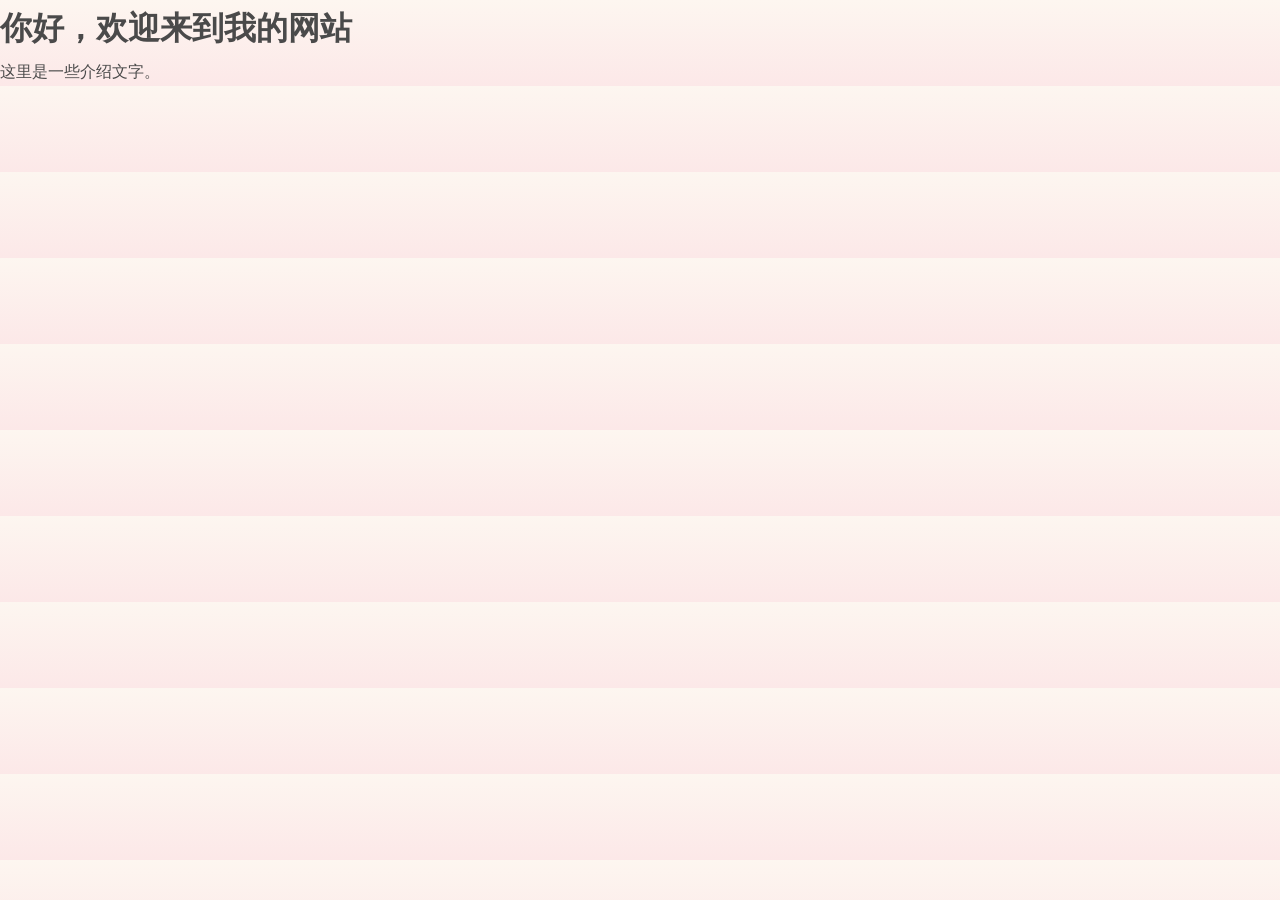
<file: Website.html>
<!DOCTYPE html>
<html lang="zh-CN">
<head>
  <meta charset="UTF-8">
  <meta name="viewport" content="width=device-width, initial-scale=1.0">
  <title>我的网站</title>
  <link rel="stylesheet" href="style.css">
</head>
<body>
  <h1>你好，欢迎来到我的网站</h1>
  <p>这里是一些介绍文字。</p>
</body>
</html>
</file>
<file: style.css>
/* ========== 浪漫主题 ========== */
:root {
  --bg-top: #fdf6f0;
  --bg-bottom: #fce8e8;
  --main: #d98c8c;
  --main-light: #e8c4c4;
  --text: #4a4a4a;
  --text-light: #999;
  --text-mid: #a87c7c;
  --card-bg: #ffffff;
  --dot-border: #fdf6f0;
  --petal-bg: radial-gradient(circle at 30% 30%, #ffd1dc, #ffb7c5);
}

/* ========== 万兽之王主题 ========== */
body.theme-fun {
  --bg-top: #0a0a0f;
  --bg-bottom: #1a1215;
  --main: #c9a04a;
  --main-light: #4a3a28;
  --text: #e8dcc8;
  --text-light: #8a7a68;
  --text-mid: #b8a898;
  --card-bg: #2a2117; /* 全局卡片底色统一调亮 */
  --dot-border: #0a0a0f;
  --petal-bg: none;
}

* { margin: 0; padding: 0; box-sizing: border-box; }

body {
  font-family: "Helvetica Neue", "PingFang SC", "Microsoft YaHei", sans-serif;
  background: linear-gradient(180deg, var(--bg-top) 0%, var(--bg-bottom) 100%);
  color: var(--text);
  line-height: 1.8;
  overflow-x: hidden;
  transition: background 0.6s ease, color 0.6s ease;
}

/* ========== 掉落物层 ========== */
#sakura {
  position: fixed;
  top: 0;
  left: 0;
  width: 100%;
  height: 100%;
  pointer-events: none;
  z-index: 1;
  overflow: hidden;
}
.petal {
  position: absolute;
  top: -30px;
  background: var(--petal-bg);
  border-radius: 50% 0 50% 50%;
  opacity: 0.8;
  animation: fall linear infinite;
}
/* 图片 / emoji 型掉落物 */
.petal.img-petal {
  background-color: transparent !important;
  background-image: none !important;
  border-radius: 0;
  display: flex;
  align-items: center;
  justify-content: center;
  line-height: 1;
}
@keyframes fall {
  0% {
    transform: translateY(-30px) rotate(0deg) translateX(0);
    opacity: 0;
  }
  10% { opacity: 0.9; }
  90% { opacity: 0.9; }
  100% {
    transform: translateY(120vh) rotate(720deg) translateX(80px);
    opacity: 0;
  }
}

/* ========== 主题切换按钮 ========== */
.theme-btn {
  position: fixed;
  top: auto;
  bottom: 20px;
  right: 20px;
  width: 40px;
  height: 40px;
  border-radius: 50%;
  border: none;
  background: var(--card-bg);
  box-shadow: 0 4px 16px rgba(0,0,0,0.15);
  font-size: 18px;
  padding-bottom: 2px;
  cursor: pointer;
  z-index: 100;
  transition: transform 0.4s cubic-bezier(0.4, 0, 0.2, 1), background 0.3s ease;
}

/* ★ 当 body 有 hide-buttons 时，按钮向右滑出屏幕隐藏 */
body.hide-buttons .theme-btn {
  transform: translateX(100px) !important;
}

.theme-btn:hover {
  transform: scale(1.1);
}

/* 照片墙导航按钮 */
.photo-nav-btn {
  bottom: 130px;
}

body.theme-fun .theme-btn {
  background: #1a1a1a;
  border: 1px solid #c9a04a;
  box-shadow: 0 4px 16px rgba(0,0,0,0.5);
}

body.theme-fun .theme-btn:hover {
  box-shadow: 0 6px 20px rgba(201, 160, 74, 0.5);
}

/* ========== 顶部标题 ========== */
header {
  position: relative;
  z-index: 2;
  text-align: center;
  padding: 20px 20px 40px;
}
header h1 {
  font-family: "Kaiti SC", "KaiTi", "STKaiti", serif;
  font-size: 3.2rem;
  color: var(--main);
  letter-spacing: 4px;
  margin-bottom: 16px;
  transition: color 0.6s ease, text-shadow 0.6s ease, font-family 0.3s ease;
}
header p {
  color: var(--text-light);
  font-size: 1rem;
  transition: color 0.6s ease;
}

/* 万兽之王：标题 */
body.theme-fun header h1 {
  font-weight: 900;
  letter-spacing: 4px;
  text-shadow: 0 0 30px rgba(201, 160, 74, 0.35);
}

/* ========== 计数器 ========== */
.counter {
  position: relative;
  z-index: 2;
  text-align: center;
  margin: 10px auto 20px;
  padding: 10px 20px;
  max-width: 600px;
}
.counter .label {
  font-size: 0.8rem;
  color: var(--text-mid);
  letter-spacing: 2px;
  margin-bottom: 12px;
}
.counter .number {
  font-size: 4rem;
  font-weight: bold;
  color: var(--main);
  line-height: 1;
  text-shadow: 0 4px 20px rgba(217, 140, 140, 0.25);
  transition: color 0.6s ease, text-shadow 0.6s ease;
}
body.theme-fun .counter .number {
  text-shadow: 0 0 30px rgba(201, 160, 74, 0.4);
}
.counter .unit {
  font-size: 1.2rem;
  color: var(--text-mid);
  margin-left: 8px;
}
.counter .detail {
  margin-top: 18px;
  font-size: 1.05rem;
  color: var(--text-mid);
  letter-spacing: 1px;
  font-weight: 500;
}
.counter .detail .num {
  display: inline-block;
  min-width: 1.6em;
  text-align: center;
  color: var(--main);
  font-weight: bold;
  transition: transform 0.2s ease, color 0.6s ease;
}
.counter .detail .num.flip {
  animation: flipNum 0.4s ease;
}
@keyframes flipNum {
  0%   { transform: translateY(-6px) scale(1.15); opacity: 0.4; }
  100% { transform: translateY(0) scale(1); opacity: 1; }
}
.counter .since {
  margin-top: 14px;
  font-size: 0.85rem;
  color: var(--text-light);
}

/* ========== 里程碑进度条 ========== */
.milestone {
  position: relative;
  z-index: 2;
  max-width: 800px;
  margin: 40px auto 80px;
  padding: 20px 30px;
}

.milestone-title {
  text-align: center;
  font-size: 1.1rem;
  color: var(--main);
  letter-spacing: 3px;
  margin-bottom: 30px;
  font-weight: bold;
}

.milestone-bar {
  position: relative;
  height: 60px;
  margin-bottom: 10px;
}

/* 底线 */
.milestone-line {
  position: absolute;
  top: 50%;
  left: 0;
  right: 0;
  height: 4px;
  background: var(--main-light);
  border-radius: 2px;
  transform: translateY(-50%);
  opacity: 0.4;
}

/* 已走过的部分 */
.milestone-fill {
  position: absolute;
  top: 50%;
  left: 0;
  height: 4px;
  width: 0%;
  background: var(--main);
  border-radius: 2px;
  transform: translateY(-50%);
  transition: width 3.5s ease-out;
  box-shadow: 0 0 12px var(--main);
}

/* 里程碑节点 */
.milestone-node {
  position: absolute;
  top: 50%;
  width: 14px;
  height: 14px;
  border-radius: 50%;
  background: var(--card-bg);
  border: 2px solid var(--main-light);
  transform: translate(-50%, -50%);
  transition: background 0.6s ease, border-color 0.6s ease, box-shadow 0.6s ease;
}

/* 已经过的节点 */
.milestone-node.passed {
  background: var(--main);
  border-color: var(--main);
  box-shadow: 0 0 10px var(--main);
}
/* 经过时闪一下 */
.milestone-node.pop {
  animation: nodePop 0.6s ease;
}
@keyframes nodePop {
  0%   { transform: translate(-50%, -50%) scale(1); }
  50%  { transform: translate(-50%, -50%) scale(1.8); }
  100% { transform: translate(-50%, -50%) scale(1); }
}

/* 爱心标记 */
.milestone-marker {
  position: absolute;
  top: 50%;
  left: 0%;
  transform: translate(-50%, -50%);
  transition: left 3.5s ease-out;
  z-index: 3;
}

.milestone-marker img {
  width: 90px;
  height: auto;
  display: block;
  filter: drop-shadow(0 0 6px var(--main));
}

/* 节点下方的年份标签 */
.milestone-labels {
  position: relative;
  height: 30px;
}
.milestone-label {
  position: absolute;
  transform: translateX(-50%);
  font-size: 0.7rem;
  color: var(--text-light);
  text-align: center;
  white-space: nowrap;
}
.milestone-label.passed {
  color: var(--main);
  font-weight: bold;
}

/* 手机适配 */
@media (max-width: 700px) {
  .milestone {
    padding: 20px 10px;
  }
  .milestone-label {
    font-size: 0.6rem;
  }
  .milestone-title {
    font-size: 0.95rem;
    letter-spacing: 2px;
  }
  .milestone-marker img {
    width: 45px;
  }
}

/* ========== 倒计时区域 ========== */
.countdown-section {
  position: relative;
  z-index: 2;
  display: flex;
  justify-content: center;
  gap: 20px;
  margin: 20px auto 60px;
  padding: 0 20px;
  max-width: 800px;
  flex-wrap: wrap;
}

.countdown-card {
  background: var(--card-bg);
  padding: 12px 20px;
  border-radius: 12px;
  box-shadow: 0 4px 20px rgba(0,0,0,0.06);
  text-align: center;
  min-width: 180px;
  flex: 1;
  max-width: 240px;
  transition: transform 0.3s ease, background 0.6s ease, box-shadow 0.3s ease;
  border: 1px solid transparent; 
}

/* ★ 1. 正常模式：倒计时卡片背景 */
body.theme-fun .countdown-card {
  background: #2a2117;
  border: 1px solid #5a4a34;
  box-shadow: 0 4px 24px rgba(0,0,0,0.6), inset 0 1px 0 rgba(201,160,74,0.08);
}

.countdown-card:hover {
  transform: translateY(-4px);
  box-shadow: 0 10px 30px rgba(0,0,0,0.12);
}

.countdown-title {
  font-size: 0.7rem;
  color: var(--text-mid);
  margin-bottom: 10px;
  letter-spacing: 1px;
}

.countdown-value {
  font-size: 1.1rem;
  color: var(--text);
}

.countdown-value span {
  font-size: 2.5rem;
  font-weight: bold;
  color: var(--main);
  line-height: 1;
  margin-right: 4px;
}

.countdown-date {
  margin-top: 8px;
  font-size: 0.75rem;
  color: var(--text-light);
  letter-spacing: 0.5px;
}

/* 手机适配 */
@media (max-width: 700px) {
  .countdown-section {
    display: grid;
    grid-template-columns: 1fr 1fr;
    gap: 12px;
    padding: 0 15px;
    margin-bottom: 40px;
  }
  .countdown-card:first-child {
    grid-column: 1 / -1;
  }
  .countdown-card {
    min-width: 0;
    padding: 12px 10px;
    max-width: none;
  }
  .countdown-title {
    font-size: 0.7rem;
    white-space: nowrap;
  }
  .countdown-value span {
    font-size: 2rem;
  }
  .countdown-date {
    font-size: 0.7rem;
  }
}

/* ========== 时间线 ========== */
.timeline {
  position: relative;
  z-index: 2;
  max-width: 900px;
  margin: 0 auto;
  padding: 40px 20px 120px;
}
.timeline::before {
  content: "";
  position: absolute;
  left: 50%;
  top: 0;
  bottom: 0;
  width: 2px;
  background: var(--main-light);
  transform: translateX(-50%);
  transition: background 0.6s ease;
}
body.theme-fun .timeline::before {
  background: linear-gradient(180deg, #3a2e24 0%, rgba(201,160,74,0.4) 50%, #3a2e24 100%);
}
.event {
  position: relative;
  width: 50%;
  padding: 20px 40px;
  opacity: 0;
  /* 默认是往下掉一点点，等进入时往上浮 */
  transform: translateY(40px);
  transition: all 0.8s ease;
}

.event.show {
  opacity: 1;
  transform: translateY(0);
}

.event.fade-out {
  opacity: 0;
  /* 离开屏幕时，往下沉或往上飘都可以，这里用 -20px 让向上滚出时更自然 */
  transform: translateY(-20px);
  transition: all 0.6s ease;
}

.event.left { left: 0; text-align: right; }
.event.right { left: 50%; text-align: left; }

/* 圆点：颜色跟随主题 */
.event::after {
  content: "";
  position: absolute;
  top: 30px;
  width: 14px;
  height: 14px;
  background: var(--main);
  border: 3px solid var(--dot-border);
  border-radius: 50%;
  box-shadow: 0 0 0 2px var(--main-light);
  transition: background 0.6s ease, box-shadow 0.6s ease;
}
.event.left::after { right: -8px; }
.event.right::after { left: -8px; }

body.theme-fun .event::after {
  background: url('images/specialtimepoint.png') center/contain no-repeat;
  background-color: transparent;
  border: none;
  box-shadow: none;
  width: 40px;
  height: 40px;
}

body.theme-fun .event.left::after { right: -20px; }
body.theme-fun .event.right::after { left: -20px; }

.event .date {
  font-size: 0.9rem;
  color: var(--main);
  font-weight: bold;
  letter-spacing: 1px;
  margin-bottom: 8px;
  transition: color 0.6s ease;
}
.event .card {
  background: var(--card-bg);
  padding: 20px 24px;
  border-radius: 12px;
  box-shadow: 0 4px 20px rgba(0,0,0,0.08);
  display: inline-block;
  text-align: left;
  max-width: 100%;
  transition: transform 0.3s ease, box-shadow 0.3s ease, background 0.6s ease, border-color 0.3s ease;
  border: 1px solid transparent;
}
.event .card:hover {
  transform: translateY(-4px);
  box-shadow: 0 10px 30px rgba(0,0,0,0.12);
}

/* ★ 2. 正常模式：时间线卡片背景 */
body.theme-fun .event .card {
  background: #2a2117;
  border: 1px solid #5a4a34;
  box-shadow: 0 4px 24px rgba(0,0,0,0.6), inset 0 1px 0 rgba(201,160,74,0.08);
}
body.theme-fun .event .card:hover {
  border-color: #c9a04a;
  box-shadow: 0 10px 32px rgba(201,160,74,0.25), inset 0 1px 0 rgba(201,160,74,0.3);
}
.event .card h3 {
  font-size: 1.1rem;
  color: var(--text);
  margin-bottom: 8px;
  transition: color 0.6s ease;
}
.event .card p {
  font-size: 0.95rem;
  color: var(--text-mid);
}
.event .card img {
  width: 100%;
  border-radius: 8px;
  margin-top: 12px;
  display: block;
  cursor: pointer;
}

.ending {
  position: relative;
  z-index: 2;
  text-align: center;
  padding: 80px 20px 120px;
  color: var(--main);
  font-size: 1.2rem;
  letter-spacing: 2px;
  transition: color 0.6s ease;
}

/* ========== 图片放大遮罩 ========== */
.lightbox {
  display: none;
  position: fixed;
  inset: 0;
  background: rgba(0,0,0,0.85);
  z-index: 999;
  justify-content: center;
  align-items: center;
  padding: 20px;
}
.lightbox.show { display: flex; }
.lightbox img {
  max-width: 90%;
  max-height: 90%;
  border-radius: 12px;
  box-shadow: 0 10px 40px rgba(0,0,0,0.5);
}

/* ========== 手机适配 ========== */
@media (max-width: 700px) {
  .timeline { padding-left: 0; padding-right: 0; }
  .timeline::before { left: 18px; transform: none; }
  .event, .event.left, .event.right {
    width: 100% !important;
    left: 0 !important;
    text-align: left !important;
    padding-left: 40px !important;
    padding-right: 10px !important;
    margin-left: 0 !important;
  }
  .event::after, .event.left::after, .event.right::after {
    left: 18px !important;
    right: auto !important;
    transform: none !important;
    margin-left: -10px !important;
  }
  .event .card { display: block; text-align: left; }
  .event .date { text-align: left; }
  .counter .number { font-size: 3rem; }
  .counter .detail { font-size: 0.9rem; }

  body.theme-fun .event::after,
  body.theme-fun .event.left::after,
  body.theme-fun .event.right::after {
    width: 24px;
    height: 24px;
  }
}

/* ========== 照片墙 ========== */
.photo-wall-section {
  position: relative;
  z-index: 2;
  max-width: 900px;
  margin: 60px auto 100px;
  padding: 0 20px;
}

.photo-wall-title {
  text-align: center;
  font-size: 1.2rem;
  color: var(--main);
  letter-spacing: 3px;
  margin-bottom: 30px;
  font-weight: bold;
}

.photo-wall {
  display: grid;
  grid-template-columns: repeat(3, 1fr);
  gap: 15px;
}

.photo-wall img {
  width: 100%;
  aspect-ratio: 1 / 1;
  object-fit: cover;
  border-radius: 10px;
  cursor: pointer;
  transition: transform 0.3s ease, box-shadow 0.3s ease;
  box-shadow: 0 4px 15px rgba(0,0,0,0.08);
}

.photo-wall img:hover {
  transform: scale(1.05);
  box-shadow: 0 8px 25px rgba(0,0,0,0.15);
  z-index: 3;
  position: relative;
}

body.theme-fun .photo-wall img {
  border: 1px solid #5a4a34;
  box-shadow: 0 4px 20px rgba(0,0,0,0.6);
}

@media (max-width: 700px) {
  .photo-wall {
    grid-template-columns: repeat(2, 1fr);
    gap: 10px;
  }
}

/* ========== 时钟按钮 ========== */
.clock-btn {
  bottom: 75px;
  font-size: 20px;
  z-index: 10000 !important;
}

/* 把主题按钮也提上来 */
.theme-btn {
  z-index: 10000 !important;
}

/* 隐藏照片墙按钮 */
body.in-clock-mode .photo-nav-btn {
  display: none !important;
}

/* ========== 时钟模式遮罩层 ========== */
.clock-overlay {
  position: fixed;
  inset: 0;
  background: var(--bg-top);
  z-index: 9998;
  display: none;
  flex-direction: column;
  opacity: 0;
  transition: opacity 0.5s ease;
}

.clock-overlay.show {
  display: flex;
  opacity: 1;
}

/* 竖屏提示 */
.rotate-hint {
  display: none;
  flex-direction: column;
  justify-content: center;
  align-items: center;
  height: 100%;
  text-align: center;
  color: var(--text);
}
.rotate-icon {
  font-size: 4rem;
  animation: rotatePhone 2s ease-in-out infinite;
  margin-bottom: 20px;
}
@keyframes rotatePhone {
  0%, 100% { transform: rotate(0deg); }
  50% { transform: rotate(90deg); }
}

/* 时钟布局 */
.clock-container {
  display: none;
  flex-direction: column;
  width: 100%;
  height: 100%;
  padding: 2vh 2vw;
  box-sizing: border-box;
}

.clock-top {
  flex: 8;
  display: flex;
  gap: 2vw;
  margin-bottom: 2vh;
}

.clock-column {
  display: flex;
  flex-direction: column;
  gap: 2vh;
}
.left-col { flex: 1.5; }
.center-col { flex: 7; }
.right-col { flex: 1.5; }

.clock-box {
  background: var(--card-bg);
  border-radius: 20px;
  box-shadow: 0 4px 20px rgba(0,0,0,0.05);
  display: flex;
  flex-direction: column;
  justify-content: center;
  align-items: center;
  border: 1px solid var(--main-light);
  transition: background 0.6s ease, border-color 0.6s ease;
}

.left-col .clock-box,
.right-col .clock-box {
  flex: 1;
}

.center-col .clock-box {
  flex: 1;
  border: none; 
  background: transparent; 
  box-shadow: none;
  position: relative;
  justify-content: space-between;
  padding: 4vh 0;
}

/* AM / PM 文字 */
.clock-ampm {
  height: 4vh;
  font-size: 2vw;
  font-weight: bold;
  color: var(--main);
  letter-spacing: 2px;
  opacity: 0;
  transition: opacity 0.3s;
}
body.theme-fun .clock-ampm {
  color: #c9a04a;
}

/* 切换按钮 */
.clock-toggle-btn {
  background: transparent;
  border: 1px solid var(--main-light);
  color: var(--text-mid);
  padding: 6px 16px;
  border-radius: 20px;
  font-size: 0.9rem;
  cursor: pointer;
  transition: all 0.3s ease;
}
.clock-toggle-btn:hover {
  background: var(--main);
  color: #fff;
  border-color: var(--main);
}
body.theme-fun .clock-toggle-btn {
  border-color: #5a4a34;
  color: #b8a898;
}
body.theme-fun .clock-toggle-btn:hover {
  background: #c9a04a;
  color: #0a0a0f;
  border-color: #c9a04a;
}

/* ★ 3. 全屏模式：总天数卡片、倒计时卡片背景 */
body.theme-fun .clock-box {
  background: #2a2117;
  border-color: #5a4a34;
  box-shadow: 0 4px 24px rgba(0,0,0,0.6);
}

/* 万兽之王模式下，中间时钟大盒子的背景 */
body.theme-fun .center-col .clock-box {
  background: #1a1215; 
  border: 1px solid #3a2e24; 
  border-radius: 20px;       
  box-shadow: 0 4px 24px rgba(0,0,0,0.6); 
}

.box-days .c-label {
  font-size: 1rem;
  color: var(--text-mid);
  margin-bottom: 1vh;
  text-align: center;
}
.box-days .c-value {
  display: flex;
  flex-direction: column;
  align-items: center;
  line-height: 1;
}
.box-days .c-value #clock-days {
  font-size: 3vw; 
  font-weight: bold;
  color: var(--main);
  margin-bottom: 4px; 
}
.box-days .c-unit { 
  font-size: 1rem; 
  color: var(--text-mid);
  font-weight: normal; 
}
.box-cd .c-cd-title {
  font-size: 1rem;
  color: var(--text-mid);
  margin-bottom: 1vh;
  text-align: center;
}
.box-cd .c-cd-value {
  font-size: 1.2rem;
  color: var(--text-mid);
}
.box-cd .c-cd-value span {
  font-size: 3vw;
  font-weight: bold;
  color: var(--main);
}

/* 中间时钟数字 */
.flip-clock {
  display: flex;
  align-items: center;
  gap: 0.5vw;
  font-size: 11vw; 
  font-weight: bold;
  color: var(--main);
  font-family: "Courier New", Courier, monospace; 
}

.flip-digit {
  position: relative;
  display: inline-flex;
  justify-content: center;
  align-items: center;
  background: var(--bg-bottom);
  border-radius: 16px;
  padding: 0; 
  width: 0.65em; 
  box-shadow: 0 4px 10px rgba(0,0,0,0.1);
  transition: transform 0.15s ease, opacity 0.15s ease;
}

body.theme-fun .flip-digit {
  background: #1a1215;
  border: 1px solid #3a2e24;
  box-shadow: 0 4px 10px rgba(0,0,0,0.5), inset 0 0 10px rgba(201, 160, 74, 0.1);
}

.flip-colon {
  display: flex;
  align-items: center;
  font-size: 7vw;
  transform: translateY(-5%);
}

/* 底部里程碑 */
.clock-bottom {
  flex: 2;
  display: flex;
  background: var(--card-bg);
  border-radius: 20px;
  padding: 10px 20px;
  align-items: center;
  border: 1px solid var(--main-light);
}

/* ★ 4. 全屏模式：里程碑卡片背景 */
body.theme-fun .clock-bottom {
  background: #2a2117;
  border-color: #5a4a34;
}
.clock-milestone {
  width: 100%;
  position: relative;
}
.clock-m-bar {
  position: relative;
  height: 6px;
  background: var(--main-light);
  border-radius: 3px;
  width: 90%;
  margin: 0 auto;
}
.clock-m-fill {
  position: absolute;
  left: 0;
  top: 0;
  height: 100%;
  background: var(--main);
  border-radius: 3px;
  width: 0%;
  box-shadow: 0 0 10px var(--main);
  transition: width 1s ease-out;
}
.clock-m-marker {
  position: absolute;
  top: 50%;
  transform: translate(-50%, -50%);
  transition: left 1s ease-out;
}
.clock-m-marker img {
  width: 40px;
  height: auto;
  filter: drop-shadow(0 0 5px var(--main));
}
.clock-m-labels {
  position: relative;
  width: 90%;
  margin: 10px auto 0;
  height: 20px;
}
.clock-m-label {
  position: absolute;
  transform: translateX(-50%);
  font-size: 0.75rem;
  color: var(--text-light);
  white-space: nowrap; 
}
.clock-m-label.passed {
  color: var(--main);
  font-weight: bold;
}

/* 全屏模式里程碑的圆点 */
.clock-m-node {
  position: absolute;
  top: 50%;
  width: 14px;
  height: 14px;
  border-radius: 50%;
  background: var(--card-bg);
  border: 2px solid var(--main-light);
  transform: translate(-50%, -50%);
  z-index: 2;
}
.clock-m-node.passed {
  background: var(--main);
  border-color: var(--main);
  box-shadow: 0 0 10px var(--main);
}

/* ================= 响应式 ================= */
@media (orientation: portrait) and (max-width: 700px) {
  .rotate-hint { display: flex; }
  .clock-container { display: none; }
}

@media (orientation: landscape), (min-width: 701px) {
  .rotate-hint { display: none; }
  .clock-container { 
    display: flex; 
    height: 100dvh; 
    height: 100vh; 
    overflow: hidden; 
  }
}

/* ================= 手机横屏专属微调 ================= */
@media (orientation: landscape) and (max-height: 500px) {
  .clock-container { padding: 1vh 2vw; }
  .clock-top { margin-bottom: 1vh; gap: 1.5vw; }
  .clock-column { gap: 1vh; }
  
  .box-days .c-label { font-size: 0.85rem; margin-bottom: 0.5vh; }
  .box-days .c-value #clock-days { font-size: 4vw; margin-bottom: 2px; }
  .box-days .c-unit { font-size: 0.85rem; font-weight: normal; }
  
  .box-cd .c-cd-title { font-size: 0.85rem; margin-bottom: 0.5vh; }
  .box-cd .c-cd-value span { font-size: 4vw; }

  .flip-clock { font-size: 12vw; }
  .flip-colon { font-size: 8vw; }
  .flip-digit { border-radius: 10px; }

  .clock-bottom { padding: 5px 15px; flex-shrink: 0; }
  .clock-m-marker img { width: 30px; }
  .clock-m-labels { margin-top: 5px; height: 15px; }
  .clock-m-label { font-size: 0.65rem; white-space: nowrap; }
  .clock-m-node { width: 10px; height: 10px; }
  .center-col .clock-box { padding: 2vh 0; }
  .clock-ampm { font-size: 3vw; height: 3vh; }
  .clock-toggle-btn { font-size: 0.75rem; padding: 4px 12px; }
}
</file>
